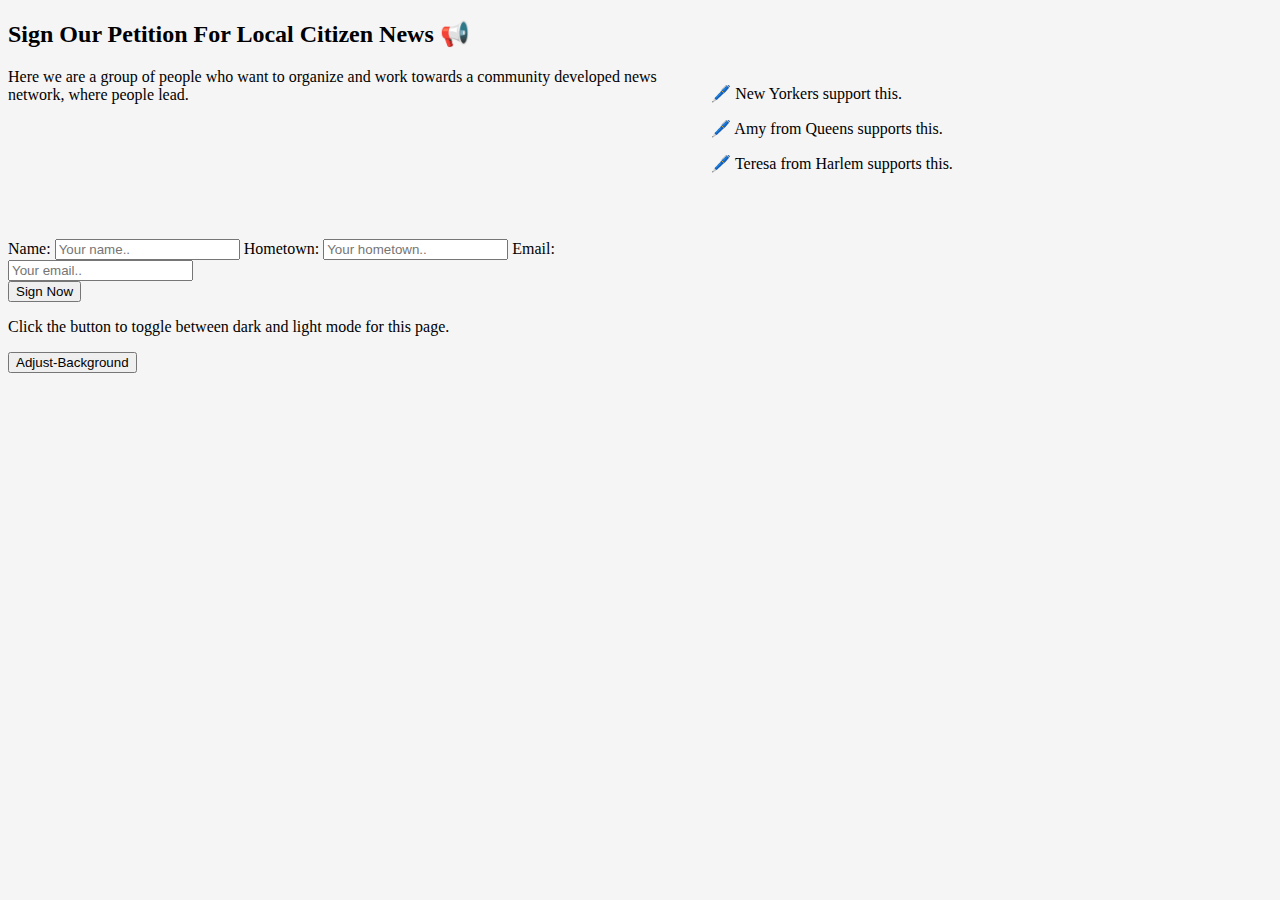
<file: PetitionSite/index.html>
<!DOCTYPE html>
<html>

<head>
  <meta charset="utf-8">
  <meta name="viewport" content="width=device-width">
  <title>Project</title>
  <link href="style.css" rel="stylesheet" type="text/css" />
</head>

<body>
  <div class="petition" id="petition">

    <h2>Sign Our Petition For Local Citizen News 📢</h2>
    <div class="petition-container">

      <div class="petition-para">
        <!-- info goes here -->
        Here we are a group of people who want to organize and work towards a community developed
        news network, where people lead.
      </div>

      <div class="signatures">
        <p>🖊️ New Yorkers support this.</p>
        <p>🖊️ Amy from Queens supports this.</p>
        <p>🖊️ Teresa from Harlem supports this.</p>
      </div>

    </div>

    <!--- Sign Petition Form --->
    <form id="sign-petition" title="sign-petition">
      <!-- inputs go here -->
      <div class="signatures">
        <!-- signatures go here -->
        <!-- <label>Name:</label>
        <input type="username">
        <label>City:</label>
        <input type="location">
        <label>Mail:</label>
        <input type="contact"> -->

        <label htmlFor="name">Name:</label>
        <input type="text" id="name" name="name" placeholder="Your name.." />

        <label htmlFor="hometown">Hometown:</label>
        <input type="text" id="hometown" name="hometown" placeholder="Your hometown.." />

        <label htmlFor="email">Email:</label>
        <input type="email" id="email" name="email" placeholder="Your email.." />
      </div>
    </form>

    <!--- Sign Now Button --->
    <button id="sign-now-button" onclick="addSignature()">Sign Now</button>

  </div>
  <p>Click the button to toggle between dark and light mode for this page.</p>
  <button onclick="darkMode()">Adjust-Background</button>
  <script src="script.js"></script>
  <script src="https://replit.com/public/js/replit-badge-v2.js" theme="dark" position="bottom-right"></script>
</body>

</html>
</file>
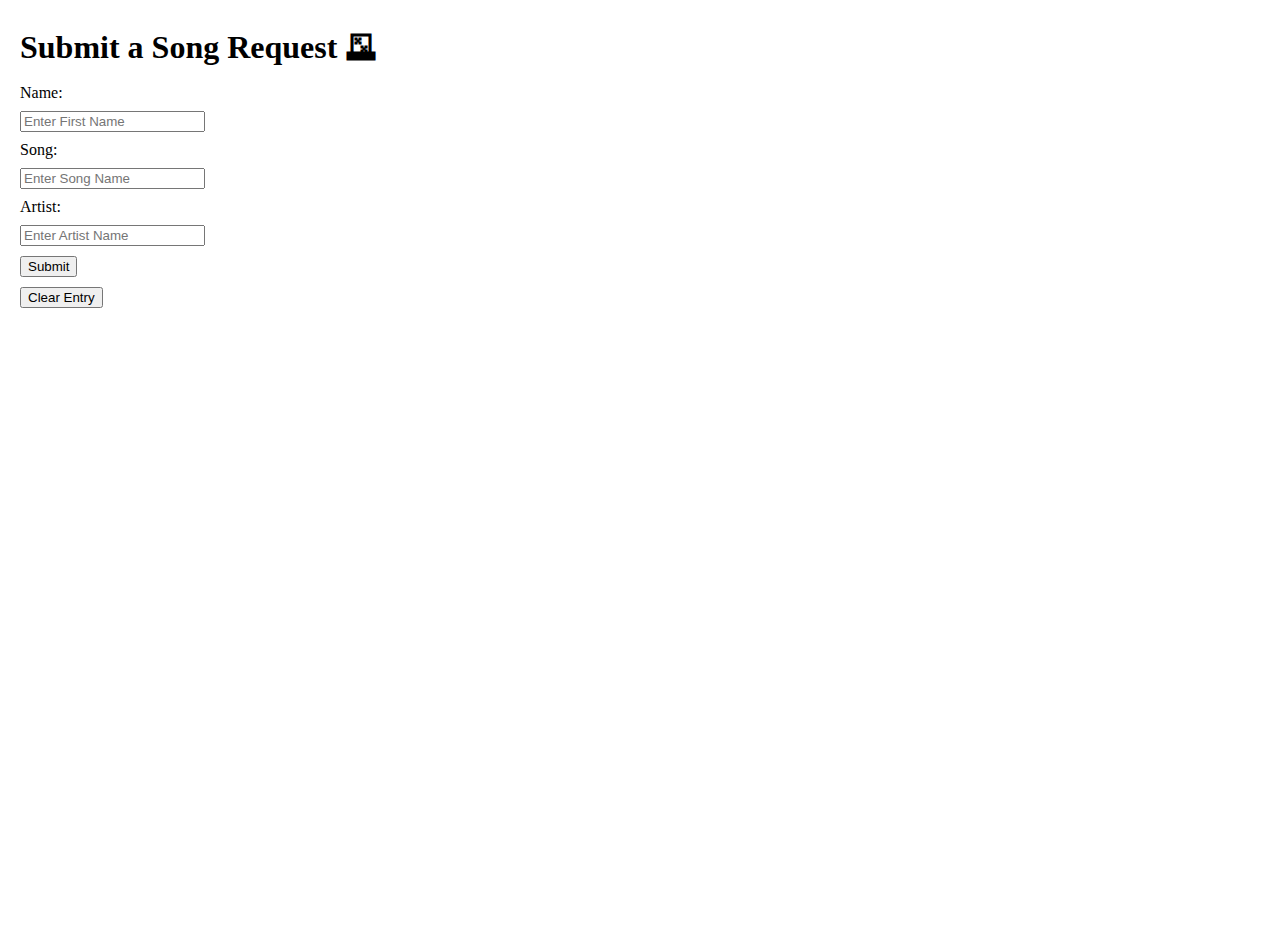
<file: SongRequestSite/index.html>
<!DOCTYPE html>
<html>

<head>
  <link href="reset.css" rel="stylesheet" type="text/css" />
  <link href="style.css" rel="stylesheet" type="text/css" />
  <link href="reset-webview.css" rel="stylesheet" type="text/css" />
</head>

<body>
  <h1>Submit a Song Request 🗳</h1>

  <!--Add form elements here-->
  <form id="songRequests">

    <label for="name">Name:</label>
    <input type="text" id="name" placeholder="Enter First Name">

    <label for="song">Song:</label>
    <input type="text" id="song" placeholder="Enter Song Name">

    <label for="artist">Artist:</label>
    <input type="text" id="artist" placeholder="Enter Artist Name">

    <input type="submit">
    <input type="reset" value="Clear Entry">

  </form>


  <script src="script.js"></script>
</body>

</html>
</file>
<file: PetitionSite/style.css>
html {
  height: 100%;
  width: 100%;
}

body{
  background-color: whitesmoke;
}

.darkmode{
  background-color: #181818;
  color:white
}

.petition-container{
  display:flex;
  flex-direction: row;
  gap:20px;
  width: 100;
  padding-bottom: 50px;
}
.petition-para{
  width: 55%;
  padding-right: 10px;
}

.signatures{
  width: 45%;
  padding-right: 10px;
}
.error {
  border-style: solid;
  border-width: 2px;
  border-color: red;
  background:pink;
}
</file>
<file: SongRequestSite/style.css>
html, body {
  height: 100%;
  width: 100%;
  font-family: 'Avenir';
  margin: 10px;

}

h1 {
  align-content: center;
}

input {
  display: block;
  margin: 10px 0 10px 0;
}
</file>
